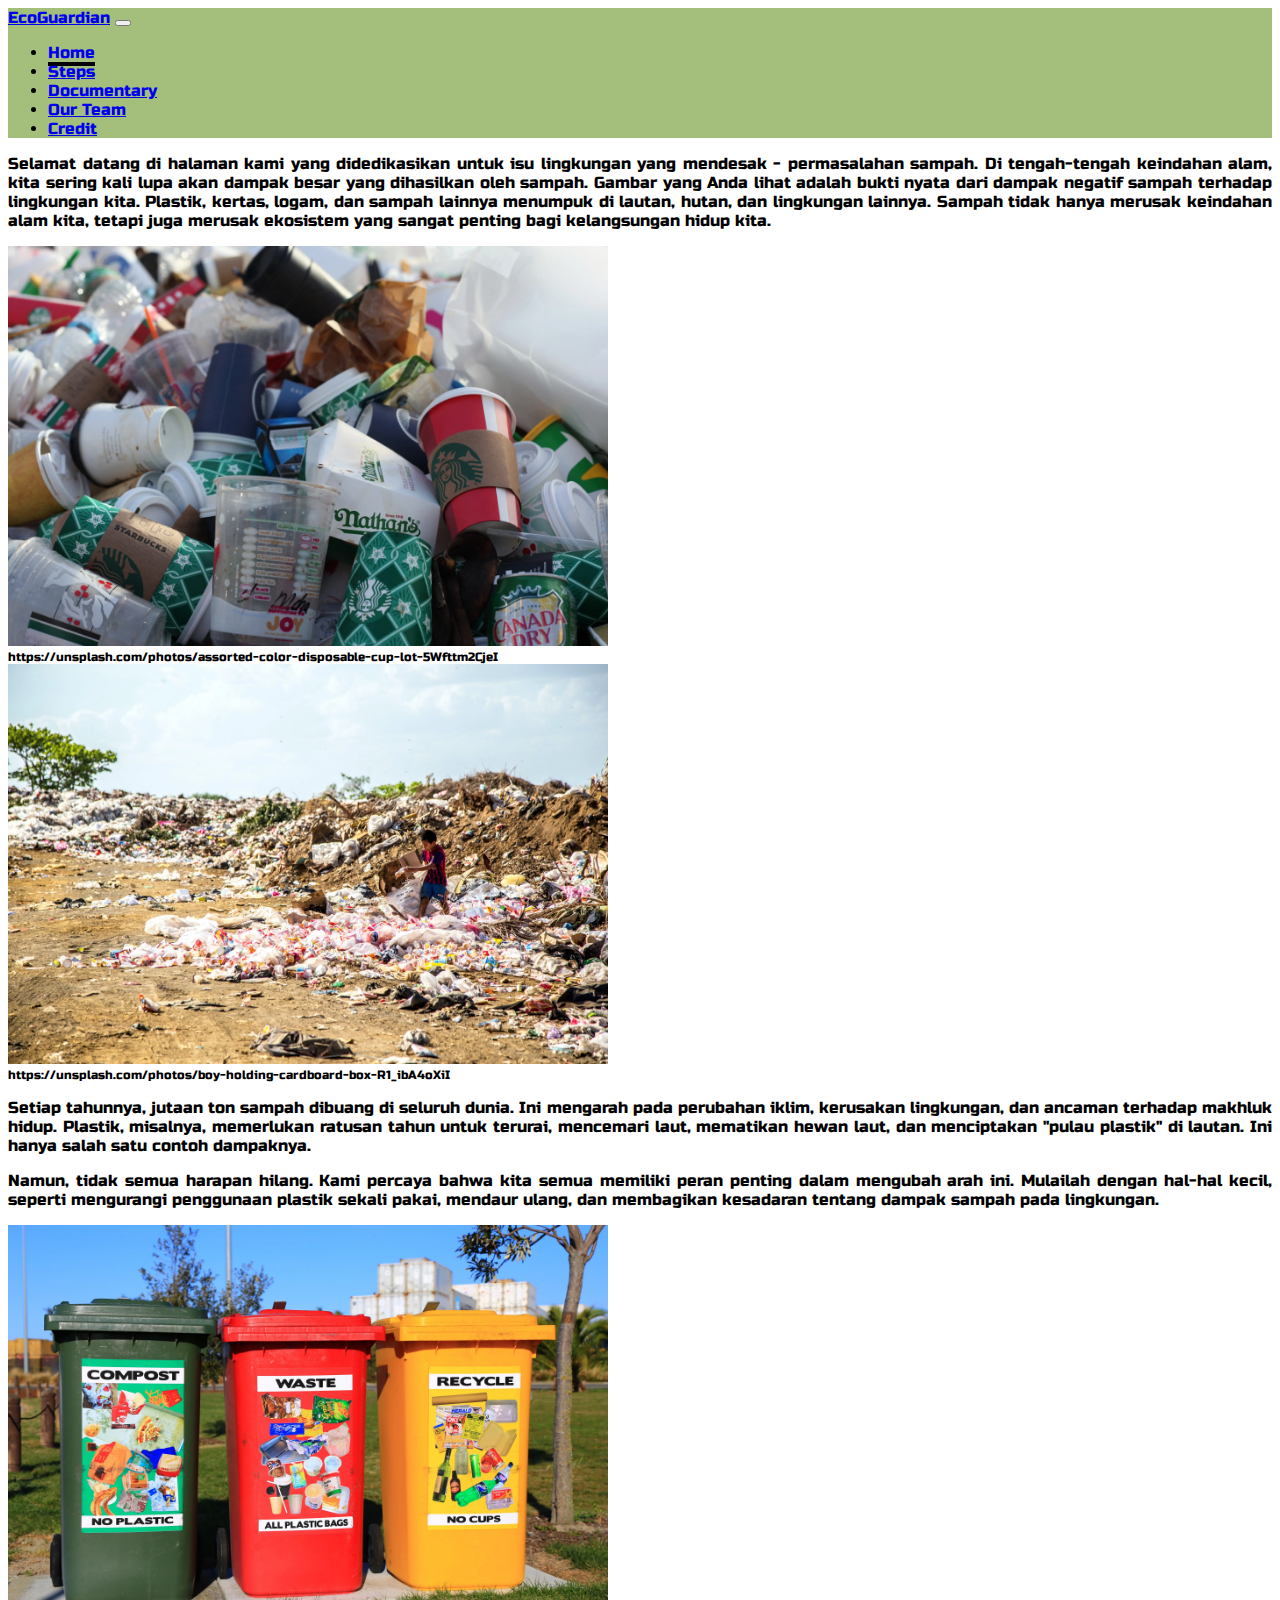
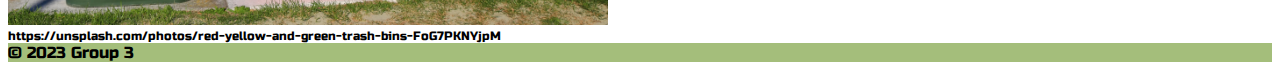
<file: index.html>
<!DOCTYPE html>
<html lang="en">
<head>
    <meta charset="UTF-8">
    <meta name="viewport" content="width=device-width, initial-scale=1.0">
    <link rel="icon" href="assets/images/logo.png">
    <title>EcoGuardian</title>
    <link href="https://cdn.jsdelivr.net/npm/bootstrap@5.3.2/dist/css/bootstrap.min.css" rel="stylesheet" integrity="sha384-T3c6CoIi6uLrA9TneNEoa7RxnatzjcDSCmG1MXxSR1GAsXEV/Dwwykc2MPK8M2HN" crossorigin="anonymous">
    <link href="styles/styles.css" rel="stylesheet">
    <link rel="stylesheet" href="https://fonts.googleapis.com/css?family=Russo+One&display=swap">
</head>
<body>
    <!-- Navbar Section Start -->
    <nav class="navbar navbar-expand-lg" id="navbar">
      <div class="container-fluid">
        <a class="navbar-brand" href="index.html">EcoGuardian</a>
        <button class="navbar-toggler" type="button" data-bs-toggle="collapse" data-bs-target="#navbarText" aria-controls="navbarText" aria-expanded="false" aria-label="Toggle navigation">
          <span class="navbar-toggler-icon"></span>
        </button>
        <div class="collapse navbar-collapse" id="navbarText">
          <ul class="navbar-nav me-auto mb-2 mb-lg-0">
            <li class="nav-item">
              <a class="nav-link active" aria-current="page" href="index.html">Home</a>
            </li>
            <li class="nav-item">
              <a class="nav-link" href="steps.html">Steps</a>
            </li>
            <li class="nav-item">
              <a class="nav-link" href="documentary.html">Documentary</a>
            </li>
            <li class="nav-item">
              <a class="nav-link" href="team.html">Our Team</a>
            </li>
            <li class="nav-item">
              <a class="nav-link" href="credit.html">Credit</a>
            </li>
          </ul>
        </div>
      </div>
    </nav>
    <!-- Navbar Section End -->
    <!-- Content Section Start -->
    <div class="container">
      <div class="row mt-5">
        <div class="col-sm-5 col-md-6 d-flex justify-content-center align-items-center">
          <p>
            Selamat datang di halaman kami yang didedikasikan untuk isu lingkungan yang mendesak - permasalahan sampah. Di tengah-tengah keindahan alam, kita sering kali lupa akan dampak besar yang dihasilkan oleh sampah. Gambar yang Anda lihat adalah bukti nyata dari dampak negatif sampah terhadap lingkungan kita. Plastik, kertas, logam, dan sampah lainnya menumpuk di lautan, hutan, dan lingkungan lainnya. Sampah tidak hanya merusak keindahan alam kita, tetapi juga merusak ekosistem yang sangat penting bagi kelangsungan hidup kita.
          </p>
        </div>
        <div class="col-sm-5 offset-sm-1 col-md-6 offset-md-0">
          <img src="assets/images/trash-images1.webp" alt="Trash" id="trash-images-right">
          <figcaption class="figure-caption text-right" id="image-caption">https://unsplash.com/photos/assorted-color-disposable-cup-lot-5Wfttm2CjeI</figcaption>
        </div>
      </div>
      <div class="row mt-5">
        <div class="col-sm-5 offset-sm-1 col-md-6 offset-md-0">
          <img src="assets/images/trash-images2.webp" alt="Trash" id="trash-images-left">
          <figcaption class="figure-caption" id="image-caption">https://unsplash.com/photos/boy-holding-cardboard-box-R1_ibA4oXiI</figcaption>
        </div>        
        <div class="col-sm-5 col-md-6 d-flex justify-content-center align-items-center">
          <p>
            Setiap tahunnya, jutaan ton sampah dibuang di seluruh dunia. Ini mengarah pada perubahan iklim, kerusakan lingkungan, dan ancaman terhadap makhluk hidup. Plastik, misalnya, memerlukan ratusan tahun untuk terurai, mencemari laut, mematikan hewan laut, dan menciptakan "pulau plastik" di lautan. Ini hanya salah satu contoh dampaknya.
          </p>
        </div>
      </div>      
      <div class="row mt-5">
        <div class="col-sm-5 col-md-6 d-flex justify-content-center align-items-center">
          <p>
            Namun, tidak semua harapan hilang. Kami percaya bahwa kita semua memiliki peran penting dalam mengubah arah ini. Mulailah dengan hal-hal kecil, seperti mengurangi penggunaan plastik sekali pakai, mendaur ulang, dan membagikan kesadaran tentang dampak sampah pada lingkungan.
          </p>
        </div>
        <div class="col-sm-5 offset-sm-1 col-md-6 offset-md-0">
          <img src="assets/images/trash-images3.webp" alt="Trash" id="trash-images-right">
          <figcaption class="figure-caption text-right" id="image-caption">https://unsplash.com/photos/red-yellow-and-green-trash-bins-FoG7PKNYjpM</figcaption>
        </div>
      </div>
    </div>
    <!-- Content Section End -->    
    <!-- Footer Section Start -->
    <footer class="bg-secondary text-white text-center mt-5">
      <div class="text-center p-3" id="footer">
        © 2023 Group 3
      </div>
    </footer>
    <!-- Footer Section End -->
    <script>
      const clickSound = new Audio("assets/sounds/click.mp3");
      const navLinks = document.querySelectorAll("li");

      navLinks.forEach(element => {
        element.addEventListener("click", () => {
          clickSound.play();
        });
      });
    </script>
    <script src="https://cdn.jsdelivr.net/npm/bootstrap@5.3.2/dist/js/bootstrap.bundle.min.js" integrity="sha384-C6RzsynM9kWDrMNeT87bh95OGNyZPhcTNXj1NW7RuBCsyN/o0jlpcV8Qyq46cDfL" crossorigin="anonymous"></script>
</body>
</html>
</file>
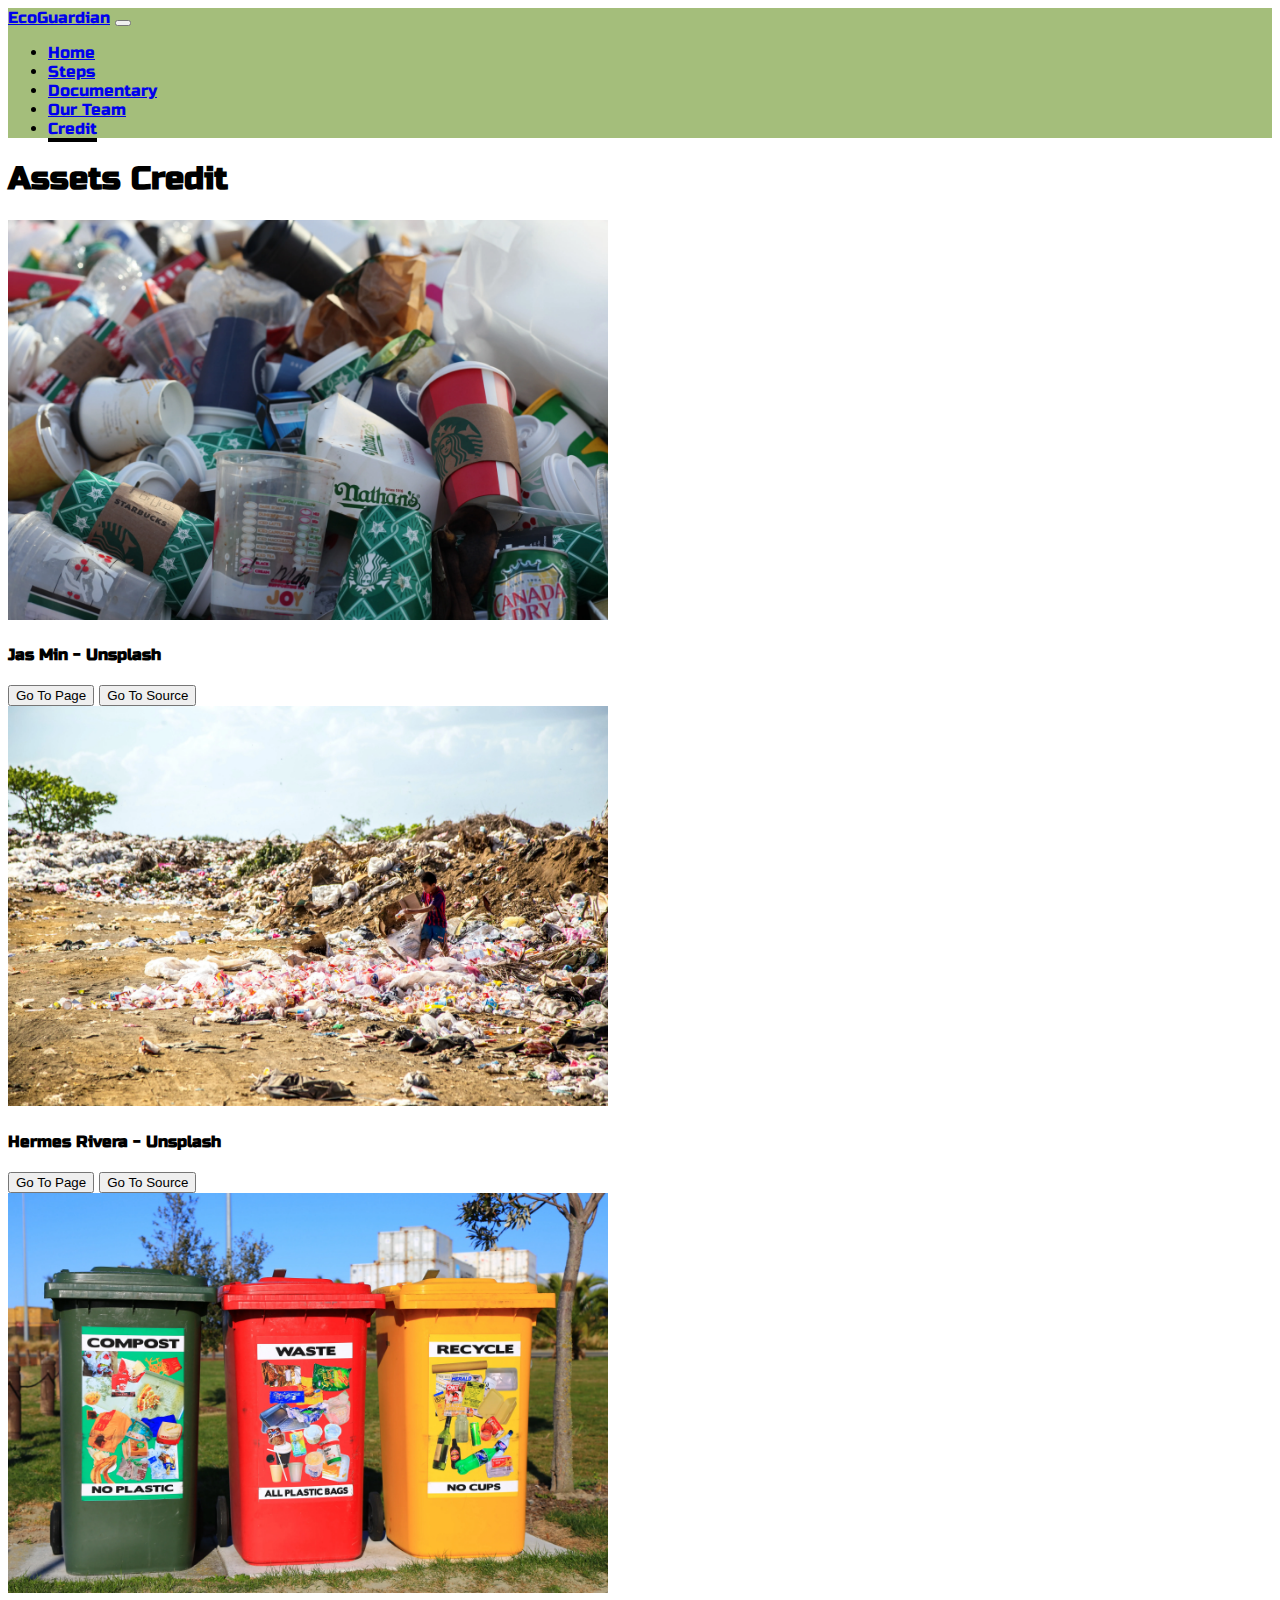
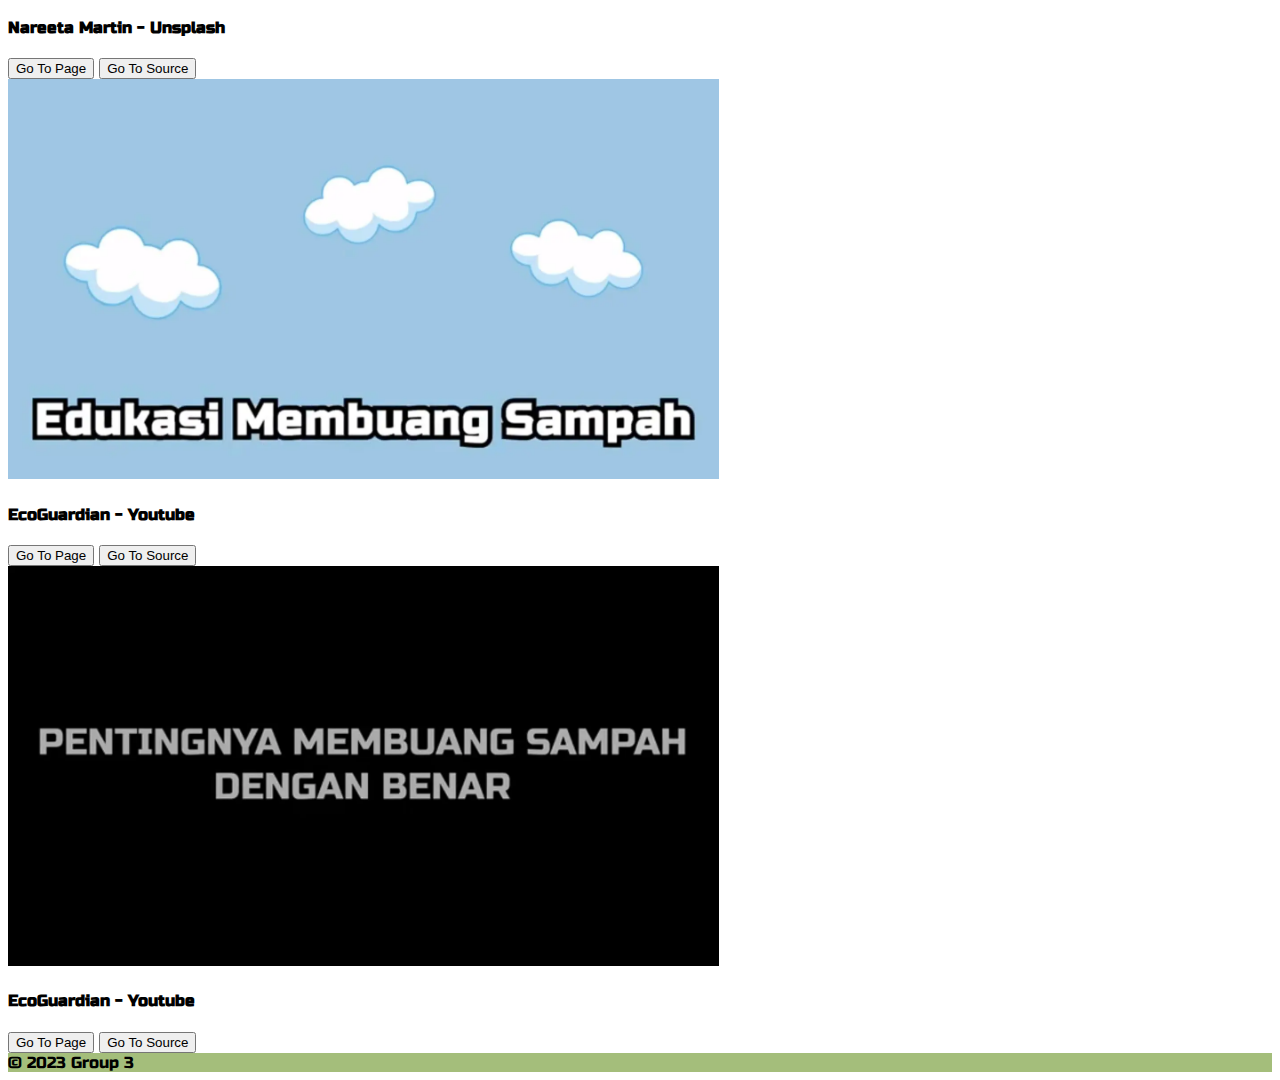
<file: credit.html>
<!DOCTYPE html>
<html lang="en">
<head>
    <meta charset="UTF-8">
    <meta name="viewport" content="width=device-width, initial-scale=1.0">
    <link rel="icon" href="assets/images/logo.png">
    <title>EcoGuardian</title>
    <link href="https://cdn.jsdelivr.net/npm/bootstrap@5.3.2/dist/css/bootstrap.min.css" rel="stylesheet" integrity="sha384-T3c6CoIi6uLrA9TneNEoa7RxnatzjcDSCmG1MXxSR1GAsXEV/Dwwykc2MPK8M2HN" crossorigin="anonymous">
    <link href="styles/styles.css" rel="stylesheet">
    <link rel="stylesheet" href="https://fonts.googleapis.com/css?family=Russo+One&display=swap">
</head>
<body>
    <!-- Navbar Section Start -->
    <nav class="navbar navbar-expand-lg" id="navbar">
      <div class="container-fluid">
        <a class="navbar-brand" href="index.html">EcoGuardian</a>
        <button class="navbar-toggler" type="button" data-bs-toggle="collapse" data-bs-target="#navbarText" aria-controls="navbarText" aria-expanded="false" aria-label="Toggle navigation">
          <span class="navbar-toggler-icon"></span>
        </button>
        <div class="collapse navbar-collapse" id="navbarText">
          <ul class="navbar-nav me-auto mb-2 mb-lg-0">
            <li class="nav-item">
              <a class="nav-link" aria-current="page" href="index.html">Home</a>
            </li>
            <li class="nav-item">
              <a class="nav-link" href="steps.html">Steps</a>
            </li>
            <li class="nav-item">
              <a class="nav-link" href="documentary.html">Documentary</a>
            </li>
            <li class="nav-item">
              <a class="nav-link" href="team.html">Our Team</a>
            </li>
            <li class="nav-item">
              <a class="nav-link active" href="credit.html">Credit</a>
            </li>
          </ul>
        </div>
      </div>
    </nav>
    <!-- Navbar Section End -->
    <!-- Content Section Start -->
    <div class="container">
      <div class="header  mt-5 mb-5 text-center">
        <h1>Assets Credit</h1>
      </div>
      <div class="row row-cols-1 row-cols-md-2">
        <div class="col mb-4">
          <!-- Card -->
          <div class="card">
            <div class="view overlay">
              <img class="card-img-top" src="assets/images/trash-images1.webp"
                alt="Card image cap" style="height: 400px;">
              <a href="#!">
                <div class="mask rgba-white-slight"></div>
              </a>
            </div>
            <div class="card-body">
              <h4 class="text-center card-title">Jas Min - Unsplash</h4>
              <div class="text-center">
                <button onclick="window.location.href='index.html'" type="button" class="btn btn-success btn-md">Go To Page</button>
                <button onclick="window.open('https://unsplash.com/photos/assorted-color-disposable-cup-lot-5Wfttm2CjeI', '_blank')" type="button" class="btn btn-success btn-md">Go To Source</button>
              </div>
            </div>
          </div>
          <!-- Card -->
        </div>
        <div class="col mb-4">
          <!-- Card -->
          <div class="card">
            <div class="view overlay">
              <img class="card-img-top" src="assets/images/trash-images2.webp"
                alt="Card image cap" style="height: 400px;">
              <a href="#!">
                <div class="mask rgba-white-slight"></div>
              </a>
            </div>
            <div class="card-body">
              <h4 class="text-center card-title">Hermes Rivera - Unsplash</h4>
              <div class="text-center">
                <button onclick="window.location.href='index.html'" type="button" class="btn btn-success btn-md">Go To Page</button>
                <button onclick="window.open('https://unsplash.com/photos/boy-holding-cardboard-box-R1_ibA4oXiI', '_blank')" type="button" class="btn btn-success btn-md">Go To Source</button>
              </div>
            </div>
          </div>
          <!-- Card -->
        </div>
        <div class="col mb-4">
          <!-- Card -->
          <div class="card">
            <div class="view overlay">
              <img class="card-img-top" src="assets/images/trash-images3.webp"
                alt="Card image cap" style="height: 400px;">
              <a href="#!">
                <div class="mask rgba-white-slight"></div>
              </a>
            </div>
            <div class="card-body">
              <h4 class="text-center card-title">Nareeta Martin - Unsplash</h4>
              <div class="text-center">
                <button onclick="window.location.href='index.html'" type="button" class="btn btn-success btn-md">Go To Page</button>
                <button onclick="window.open('https://unsplash.com/photos/red-yellow-and-green-trash-bins-FoG7PKNYjpM', '_blank')" type="button" class="btn btn-success btn-md">Go To Source</button>
              </div>
            </div>
          </div>
          <!-- Card -->
        </div>
        <div class="col mb-4">
          <!-- Card -->
          <div class="card">
            <div class="view overlay">
              <img class="card-img-top" src="assets/images/edukasiMembuangSampah.webp"
                alt="Card image cap" style="height: 400px;">
              <a href="#!">
                <div class="mask rgba-white-slight"></div>
              </a>
            </div>
            <div class="card-body">
              <h4 class="text-center card-title">EcoGuardian - Youtube</h4>
              <div class="text-center">
                <button onclick="window.location.href='steps.html'" type="button" class="btn btn-success btn-md">Go To Page</button>
                <button onclick="window.open('https://www.youtube.com/embed/NUinVMSwnRU?si=N-wFCyJVkQ1fyRhx', '_blank')" type="button" class="btn btn-success btn-md">Go To Source</button>
              </div>
            </div>
          </div>
          <!-- Card -->
        </div>
        <div class="col mb-4">
          <!-- Card -->
          <div class="card">
            <div class="view overlay">
              <img class="card-img-top" src="assets/images/pentingnyaMembuangSampah.webp"
                alt="Card image cap" style="height: 400px;">
              <a href="#!">
                <div class="mask rgba-white-slight"></div>
              </a>
            </div>
            <div class="card-body">
              <h4 class="text-center card-title">EcoGuardian - Youtube</h4>
              <div class="text-center">
                <button onclick="window.location.href='documentary.html'" type="button" class="btn btn-success btn-md">Go To Page</button>
                <button onclick="window.open('https://www.youtube.com/embed/_rjDFVPz_WY?si=W4oTD0TebkG6A3fc', '_blank')" type="button" class="btn btn-success btn-md">Go To Source</button>
              </div>
            </div>
          </div>
          <!-- Card -->
        </div>
      </div>
    </div>
    <!-- Content Section End -->    
    <!-- Footer Section Start -->
    <footer class="bg-secondary text-white text-center mt-5">
      <div class="text-center p-3" id="footer">
        © 2023 Group 3
      </div>
    </footer>
    <!-- Footer Section End -->
    <script>
      const clickSound = new Audio("assets/sounds/click.mp3");
      const navLinks = document.querySelectorAll("li");
      const buttons = document.querySelectorAll("button");

      [...navLinks, ...buttons].forEach(element => {
        element.addEventListener("click", () => {
          clickSound.play();
        });
      });
    </script>
    <script src="https://cdn.jsdelivr.net/npm/bootstrap@5.3.2/dist/js/bootstrap.bundle.min.js" integrity="sha384-C6RzsynM9kWDrMNeT87bh95OGNyZPhcTNXj1NW7RuBCsyN/o0jlpcV8Qyq46cDfL" crossorigin="anonymous"></script>
</body>
</html>
</file>
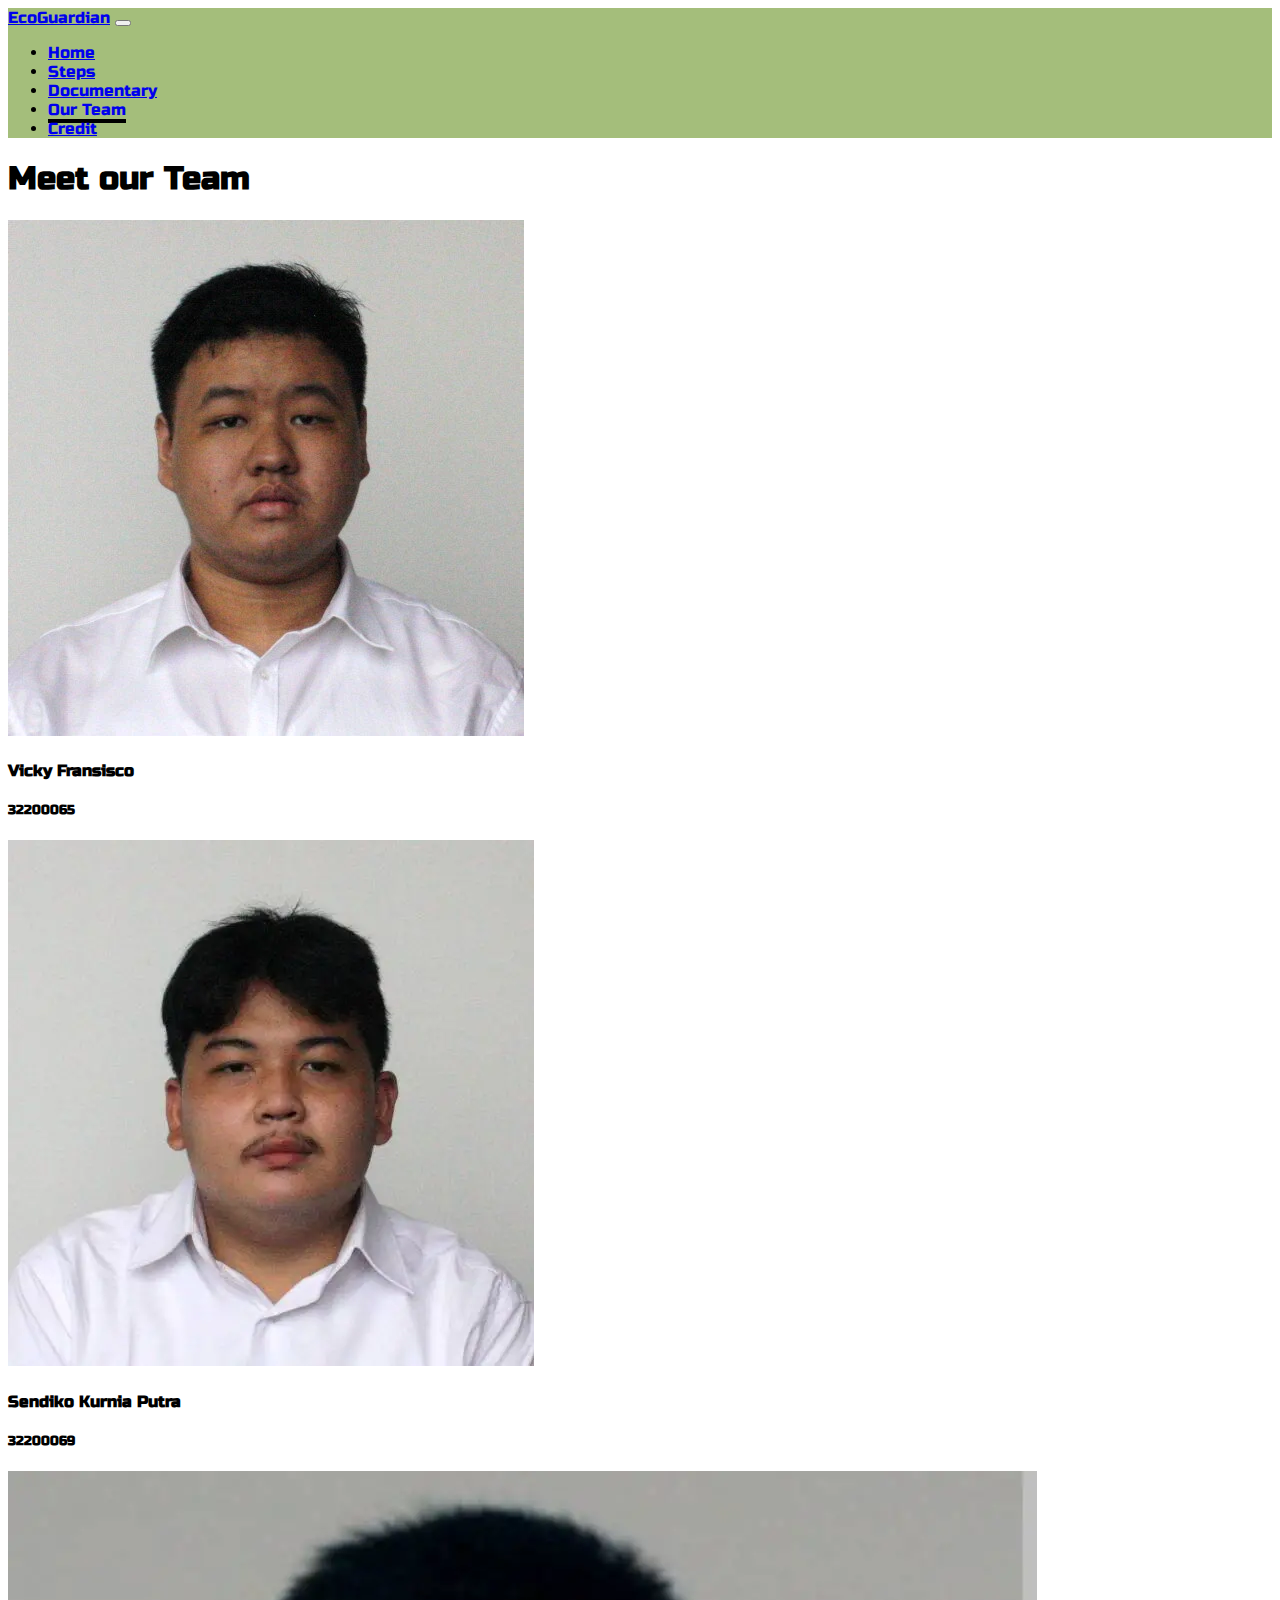
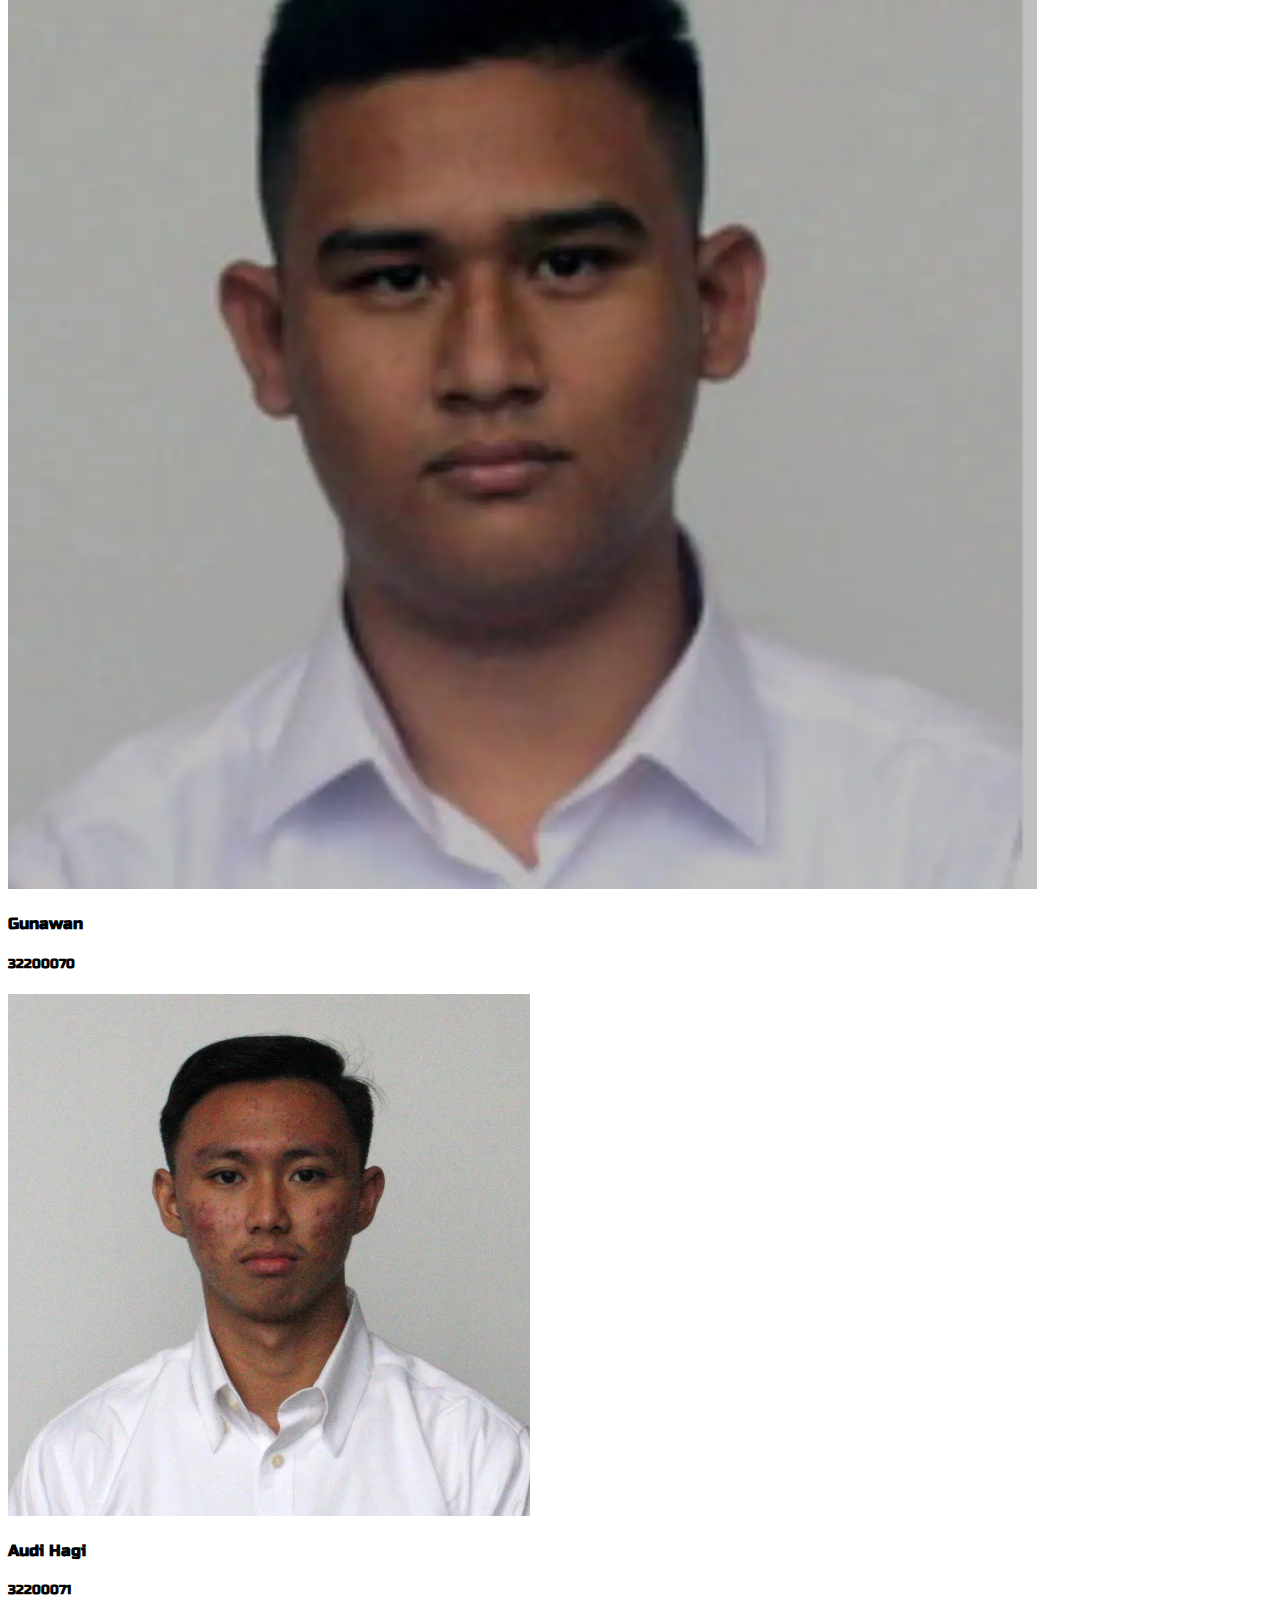
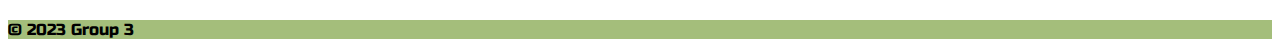
<file: team.html>
<!DOCTYPE html>
<html lang="en">
<head>
    <meta charset="UTF-8">
    <meta name="viewport" content="width=device-width, initial-scale=1.0">
    <link rel="icon" href="assets/images/logo.png">
    <title>EcoGuardian</title>
    <link href="https://cdn.jsdelivr.net/npm/bootstrap@5.3.2/dist/css/bootstrap.min.css" rel="stylesheet" integrity="sha384-T3c6CoIi6uLrA9TneNEoa7RxnatzjcDSCmG1MXxSR1GAsXEV/Dwwykc2MPK8M2HN" crossorigin="anonymous">
    <link href="styles/styles.css" rel="stylesheet">
    <link rel="stylesheet" href="https://fonts.googleapis.com/css?family=Russo+One&display=swap">
</head>
<body>
    <!-- Navbar Section Start -->
    <nav class="navbar navbar-expand-lg" id="navbar">
      <div class="container-fluid">
        <a class="navbar-brand" href="index.html">EcoGuardian</a>
        <button class="navbar-toggler" type="button" data-bs-toggle="collapse" data-bs-target="#navbarText" aria-controls="navbarText" aria-expanded="false" aria-label="Toggle navigation">
          <span class="navbar-toggler-icon"></span>
        </button>
        <div class="collapse navbar-collapse" id="navbarText">
          <ul class="navbar-nav me-auto mb-2 mb-lg-0">
            <li class="nav-item">
              <a class="nav-link" aria-current="page" href="index.html">Home</a>
            </li>
            <li class="nav-item">
              <a class="nav-link" href="steps.html">Steps</a>
            </li>
            <li class="nav-item">
              <a class="nav-link" href="documentary.html">Documentary</a>
            </li>
            <li class="nav-item">
              <a class="nav-link active" href="team.html">Our Team</a>
            </li>
            <li class="nav-item">
              <a class="nav-link" href="credit.html">Credit</a>
            </li>
          </ul>
        </div>
      </div>
    </nav>
    <!-- Navbar Section End -->
    <!-- Content Section Start -->
    <section class="team text-center">
        <div class="container">
          <div class="header  mt-5 mb-5">
            <h1>Meet our Team </h1>
          </div>
          <div class="row">
            <div class="col-md-6 col-lg-3">
              <div class="img-block mb-5">
                <img src="assets/images/vicky.webp" class="img-fluid  img-thumbnail rounded-circle" alt="Vicky Fransisco">
                <div class="content mt-2">
                  <h4>Vicky Fransisco</h4>
                  <h5>32200065</h5>
                </div>
              </div>
            </div>
            <div class="col-md-6 col-lg-3 ">
              <div class="img-block mb-5">
                <img src="assets/images/sendiko.webp" class="img-fluid  img-thumbnail rounded-circle" alt="Sendiko Kurnia Putra">
                <div class="content mt-2">
                  <h4>Sendiko Kurnia Putra</h4>
                  <h5>32200069</h5>
                </div>
              </div>
            </div>
            <div class="col-md-6 col-lg-3">
              <div class="img-block mb-5">
                <img src="assets/images/gunawan.webp" class="img-fluid  img-thumbnail rounded-circle" alt="Gunawan">
                <div class="content mt-2">
                  <h4>Gunawan</h4>
                  <h5>32200070</h5>
                </div>
              </div>
            </div>
            <div class="col-md-6 col-lg-3">
              <div class="img-block mb-5">
                <img src="assets/images/audi.webp" class="img-fluid  img-thumbnail rounded-circle" alt="Audi Hagi">
                <div class="content mt-2">
                  <h4>Audi Hagi</h4>
                  <h5>32200071</h5>
                </div>
              </div>
            </div>
          </div>
        </div>
    </section>
    <!-- Content Section End -->
    <!-- Footer Section Start -->
    <footer class="bg-secondary text-white text-center mt-5 fixed-bottom">
      <div class="text-center p-3" id="footer">
        © 2023 Group 3
      </div>
    </footer>
    <!-- Footer Section End -->
    <script>
      const clickSound = new Audio("assets/sounds/click.mp3");
      const navLinks = document.querySelectorAll("li");

      navLinks.forEach(element => {
        element.addEventListener("click", () => {
          clickSound.play();
        });
      });
    </script>
    <script src="https://cdn.jsdelivr.net/npm/bootstrap@5.3.2/dist/js/bootstrap.bundle.min.js" integrity="sha384-C6RzsynM9kWDrMNeT87bh95OGNyZPhcTNXj1NW7RuBCsyN/o0jlpcV8Qyq46cDfL" crossorigin="anonymous"></script>
</body>
</html>
</file>
<file: styles/styles.css>
@font-face {
  font-family: 'Russo One';
  font-style: normal;
  font-weight: 400;
  src: url('https://fonts.googleapis.com/css?family=Russo+One') format('woff2');
  font-display: swap;
}

body {
  font-family: "Russo One", sans-serif;
}

p{
  text-align: justify;
}

#image-caption{
  font-size: 12px;
}

#navbar {
  background-color:#A4BE7B;
}

#trash-images{
  width:600px;
  height:400px;
}

#trash-images-left{
  width:600px;
  height:400px;
  max-width: 100%;
}

#trash-images-right{
  width:600px;
  height:400px;
  max-width: 100%;
}

#footer {
  background-color:#A4BE7B;
  color: black;
}

.text{
  text-align: justify;
}

.navbar-nav .nav-link.active {
  text-decoration: underline;
  text-decoration-color: black;
  text-decoration-thickness: 4px;
  text-underline-offset: 4px;
}
</file>
